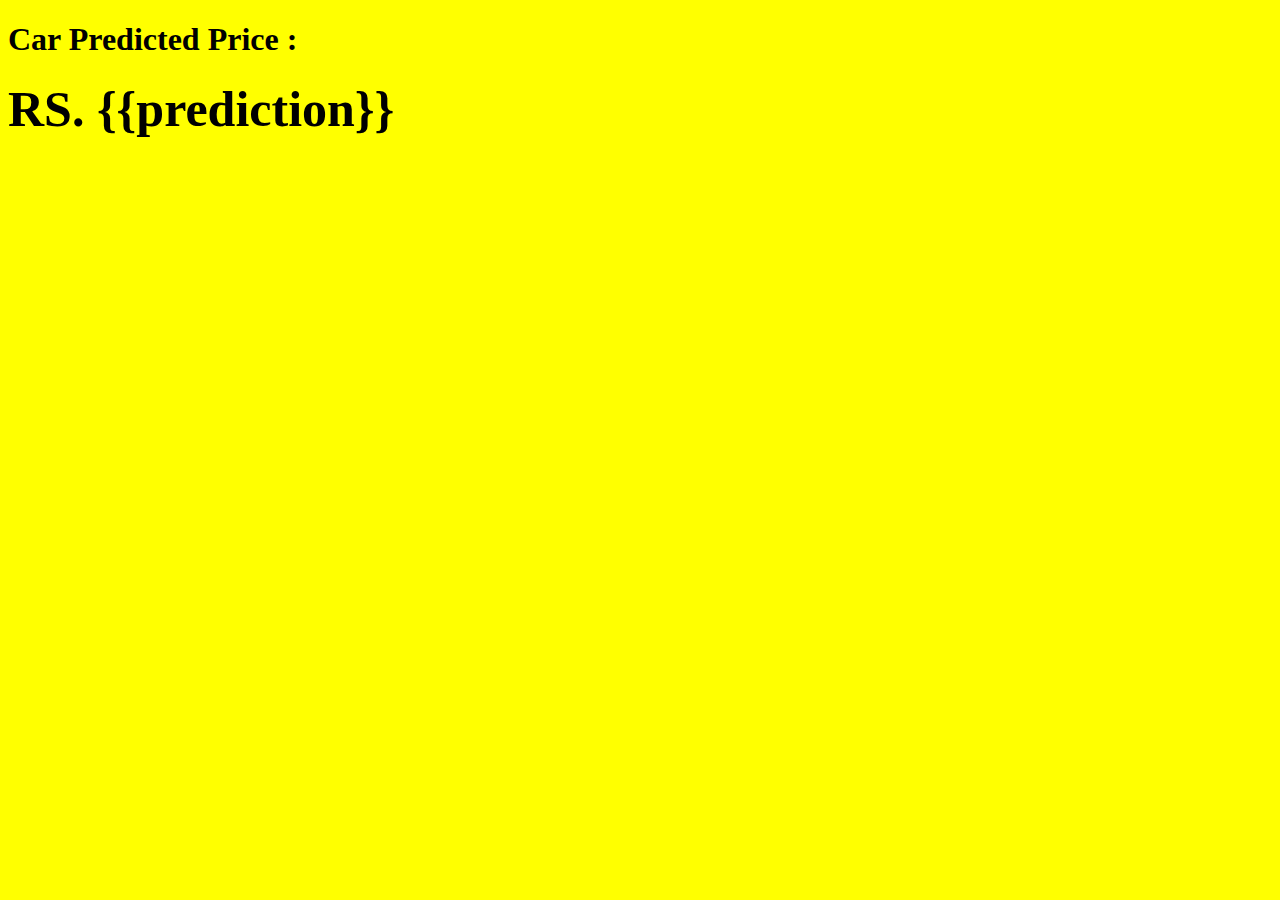
<file: carpredictor/templates/output.html>
<!DOCTYPE html>
<html lang="en">
<head>
    <meta charset="UTF-8">
    <title>Car prediction</title>
</head>
<body bgcolor="yellow">
<h1>Car Predicted Price :</h1><b style="font-size:50px">RS. {{prediction}}</b>


</body>
</html>
</file>
